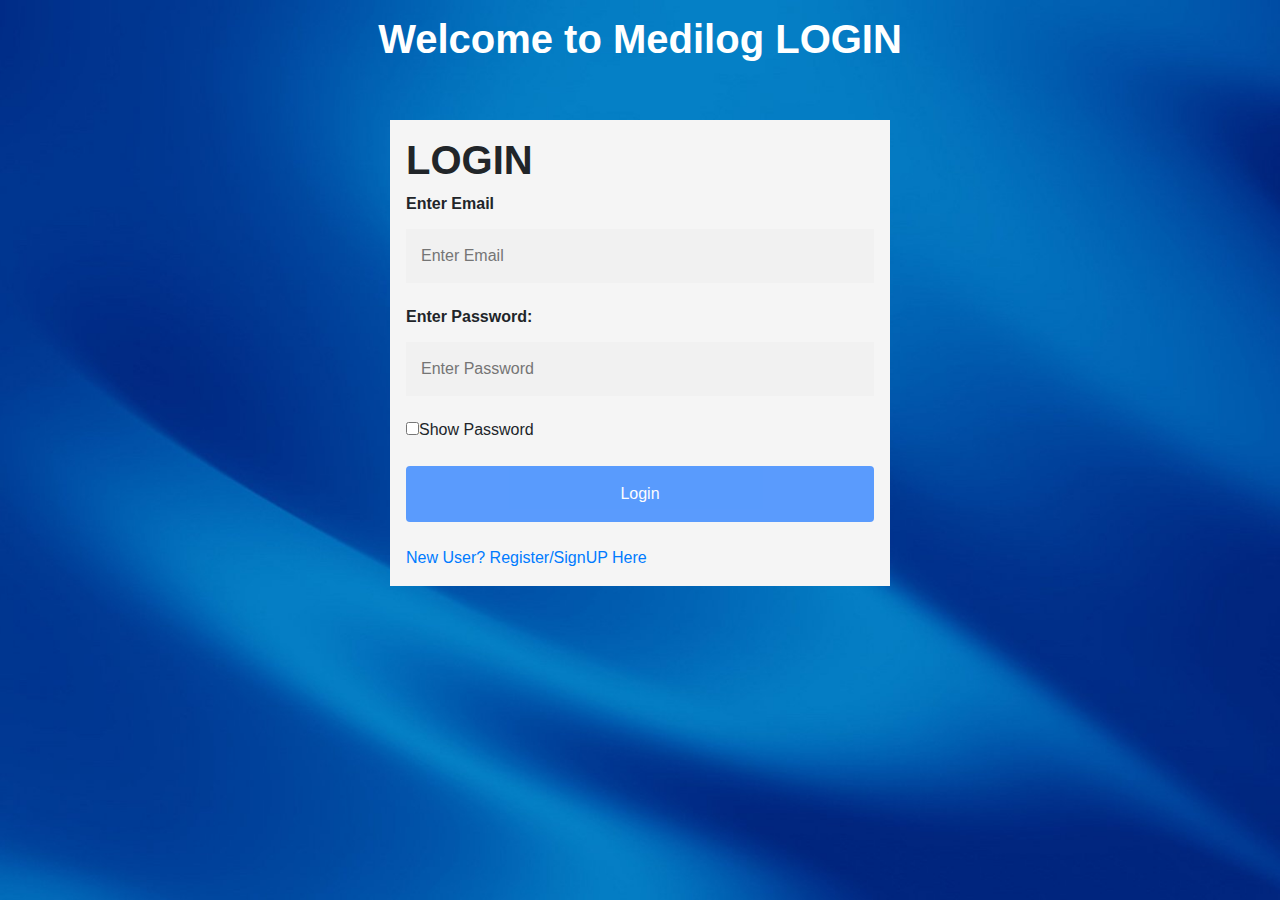
<file: Medilog/src/main/webapp/login.html>
<!DOCTYPE html>
<html>
<head>
<meta charset="ISO-8859-1">
<title>Login page</title>

<link rel="stylesheet" href="medilogindex.css">

<meta charset="utf-8">
  <meta name="viewport" content="width=device-width, initial-scale=1">
  <link rel="stylesheet" href="https://maxcdn.bootstrapcdn.com/bootstrap/4.5.2/css/bootstrap.min.css">
  <script src="https://ajax.googleapis.com/ajax/libs/jquery/3.5.1/jquery.min.js"></script>
  <script src="https://cdnjs.cloudflare.com/ajax/libs/popper.js/1.16.0/umd/popper.min.js"></script>
  <script src="https://maxcdn.bootstrapcdn.com/bootstrap/4.5.2/js/bootstrap.min.js"></script>

<style>
body, html {
  height: 100%;
  font-family: Arial, Helvetica, sans-serif;
  text-align: center;
  display:block;
}

* {
  box-sizing: border-box;
}

.bg-img {
  /* The image used */
  background-image: url("loginBackground.jpg");

  min-height: 100%;

  /* Center and scale the image nicely */
  background-position: center;
  background-repeat: no-repeat;
  background-size: cover;
  position: relative;
}

/* Add styles to the form container */
.container {
  display: inline-block; 
  text-align:left;
  margin-left: auto;
  margin-right: auto;	
  margin:10px;
  max-width:500px;
  padding: 16px;
  background-color: whitesmoke;
}

/* Full-width input fields */
input[type=text], input[type=password] {
  width: 100%;
  padding: 15px;
  margin: 5px 0 22px 0;
  border: none;
  background: #f1f1f1;
}

input[type=text]:focus, input[type=password]:focus {
  background-color: #ddd;
  outline: none;
}

/* Set a style for the submit button */
.btn {
  background-color: #3385ff;
  color: white;
  padding: 16px 20px;
  border: none;
  cursor: pointer;
  width: 100%;
  opacity: 0.8;
}

.btn:hover {
  opacity: 1;
}
</style>

</head>
<body>


	
		
<!-- 		<h4>PLEASE LOGIN</h4> -->
		<!-- background-color:whitesmoke; -->
		
		<!-- <form autocomplete="on" action="Login" method="post">
			<fieldset style="background-color:whitesmoke; width:550px;" >
			 Enter Email:<br>
			<input type="email" name="txtEmail" placeholder="eg. john@example.com" required>
			<br><br>
		     Enter Password:<br>
			<input type="password" name="txtPassword" placeholder="your password" required>
			<br><br><br>
			<input type="submit"    value="LOGIN">
			<br>
			</fieldset>
		</form> -->
		
<div class="bg-img">
	<center>
		<h1 style="color:white; padding:15px;"><b>Welcome to Medilog LOGIN</b></h1>
		<br>
	</center>
	
  <form autocomplete="on" action="Login" class="container" method="post">
    <h1><b>LOGIN</b></h1>

    <label for="txtEmail"><b>Enter Email</b></label>
    <input type="text" placeholder="Enter Email" name="txtEmail" required>

    <label for="txtPassword"><b>Enter Password:</b></label>
    <input type="password" placeholder="Enter Password" name="txtPassword" id="myPassword" required>
	<input type="checkbox" onclick="myFunction()">Show Password<br><br>
	
    <button type="submit" class="btn">Login</button><br><br>
    <a href="register.html"> New User? Register/SignUP Here</a>
  </form>
  
		
</div>
	
<script>
function myFunction() {
  var x = document.getElementById("myPassword");
  if (x.type === "password") {
    x.type = "text";
  } else {
    x.type = "password";
  }
}
</script>		
	

</body>
</html>
</file>
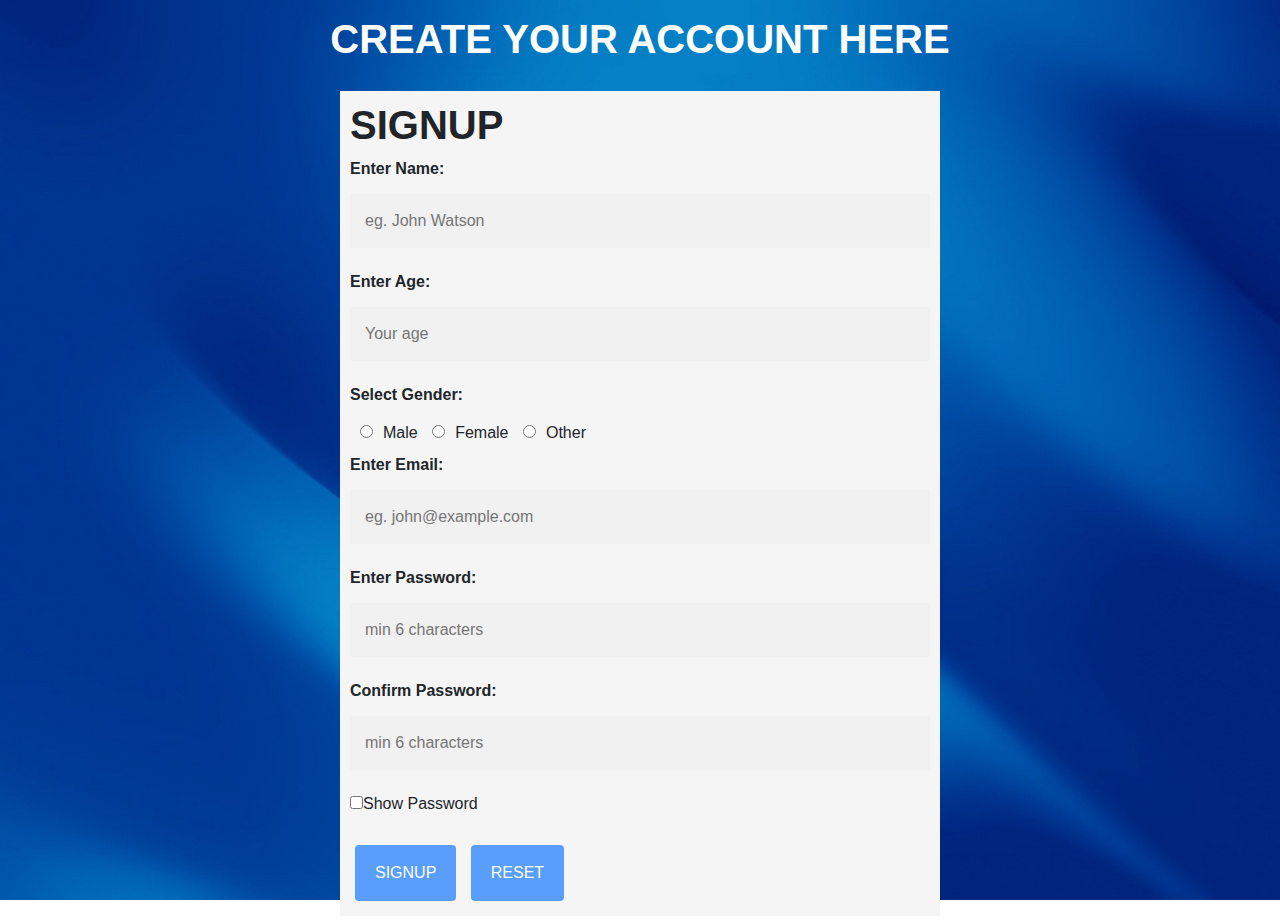
<file: Medilog/src/main/webapp/register.html>
<!DOCTYPE html>
<html>
<head>
<meta charset="ISO-8859-1">
<title>Welcome to Health Logger</title>
 
<meta charset="utf-8">
  <meta name="viewport" content="width=device-width, initial-scale=1">
  <link rel="stylesheet" href="https://maxcdn.bootstrapcdn.com/bootstrap/4.5.2/css/bootstrap.min.css">
  <script src="https://ajax.googleapis.com/ajax/libs/jquery/3.5.1/jquery.min.js"></script>
  <script src="https://cdnjs.cloudflare.com/ajax/libs/popper.js/1.16.0/umd/popper.min.js"></script>
  <script src="https://maxcdn.bootstrapcdn.com/bootstrap/4.5.2/js/bootstrap.min.js"></script>

 <style>
body, html {
  font-family: Arial, Helvetica, sans-serif;
  text-align: center;
  display:block;
}

* {
  box-sizing: border-box;
}

.bg-img {
  /* The image used */
  background-image: url("loginBackground.jpg");
   height: 100%;
  	margin:0;
  	padding:0;
  /* Center and scale the image nicely */
  background-position: center;
  background-repeat: no-repeat;
   background-attachment: fixed;
  background-size: 100% 100%;  
}

/* Add styles to the form container */
.container {
  position: inline;
  display: inline-block; 
  text-align:left;
  margin-left: auto;
  margin-right: auto;
  margin:5px;
  max-width:600px; 
  padding: 10px;
  background-color: whitesmoke;
}

/* Full-width input fields */
input[type=text], input[type=password], input[type=number], input[type=email] {
  width: 100%;
  padding: 15px;
  margin: 5px 0 22px 0;
  border: none;
  background: #f1f1f1;
}
input[type=radio]{
	padding:3px;
	margin: 10px;
	background: #f1f1f1;
}

input[type=text]:focus, input[type=password]:focus, input[type=number]:focus, input[type=email]:focus {
  background-color: #ddd;
  outline: none;
}

/* Set a style for the submit button */
.btn {
  background-color: #3389ff;
  color: white;
  padding: 16px 20px;
  margin: 5px;
  border: none;
  cursor: pointer;
  opacity: 0.8;
}

.btn:hover {
  opacity: 1;
}
</style>
</head>
<body>

<div class="bg-img">
	<center>
		<h1 style="color:white; padding:15px;"><b>CREATE YOUR ACCOUNT HERE</b></h1>
	</center>
	
		<form class="container" autocomplete="on" action="Register" method="post"
		   oninput='txtPassword2.setCustomValidity(txtPassword2.value != txtPassword.value ? "Passwords do not match." : "")'
		 >
		<h1><b>SIGNUP</b></h1>
		 <label for="name"><b>Enter Name:</b></label>
			<input type="text" name="txtName" placeholder="eg. John Watson" required>
		<label for="age"><b>Enter Age:</b></label>
			<input type="number" name="txtAge" placeholder="Your age">
		<label for="gender"><b>Select Gender:</b></label><br>
			<input type="radio" id="male" name="gender" value="male"><label for="male">Male</label> 
            <input type="radio" id="female" name="gender" value="female"><label for="female">Female</label>	
            <input type="radio" id="other" name="gender" value="other"><label for="other">Other</label>	
            <br>	
		<label for="email"><b>Enter Email:</b></label>
			<input type="email" name="txtEmail" placeholder="eg. john@example.com" required>
		<label for="password"><b>Enter Password:</b></label>	
			<input type="password" name="txtPassword" id="myPassword" placeholder="min 6 characters" required>
		<label for="password"><b>Confirm Password:</b></label>
			<input type="password" name="txtPassword2" id="myPassword2" placeholder="min 6 characters" required>
				
			<input type="checkbox" onclick="myFunction()">Show Password<br><br>
			 
			<button type="submit" class="btn">SIGNUP</button>
			<button type="reset" class="btn">RESET</button>
		</form>
  
</div>
	
<script>
function myFunction() {
  var x = document.getElementById("myPassword");
  var y = document.getElementById("myPassword2");
  if (x.type === "password" || y.type === "password") {
    x.type = "text";
    y.type = "text";
  } else {
    x.type = "password";
    y.type = "password";
  }
}
</script>

	

</body>
</html>
</file>
<file: Medilog/src/main/webapp/medilogindex.css>
@charset "ISO-8859-1";


.text-footer{
    text-align: center;
    padding: 30px;
}

.jumbotron {
  background-image: url("medicine-img.PNG");
  background-size: cover;
}

.Section{
    display: flex;
    max-width: 80%;
    align-items: center;
    justify-content:space-evenly;
    margin:auto;
    font-family: 'Ubuntu', sans-serif;
    padding: 10px;
}

.thumbnail img{
    width: 250px;
    border:2px solid black;
    border-radius: 45px;
    margin-top:13px;
    margin-right: 15px;
}

.Section-left{
    flex-direction:row-reverse;
}
.paras{
    padding:0px,65px;
}

.sectionSubTag{
    font-family: 'Segoe UI', Tahoma, Geneva, Verdana, sans-serif;
    font-size: 21px;
}

.text-big{
    font-size: 34px;

}


 .background{
    background:rgba(0,0,0,0.7) url("medicine-active.PNG") !important;
    background-size: cover;
    background-blend-mode:darken;
}
</file>
